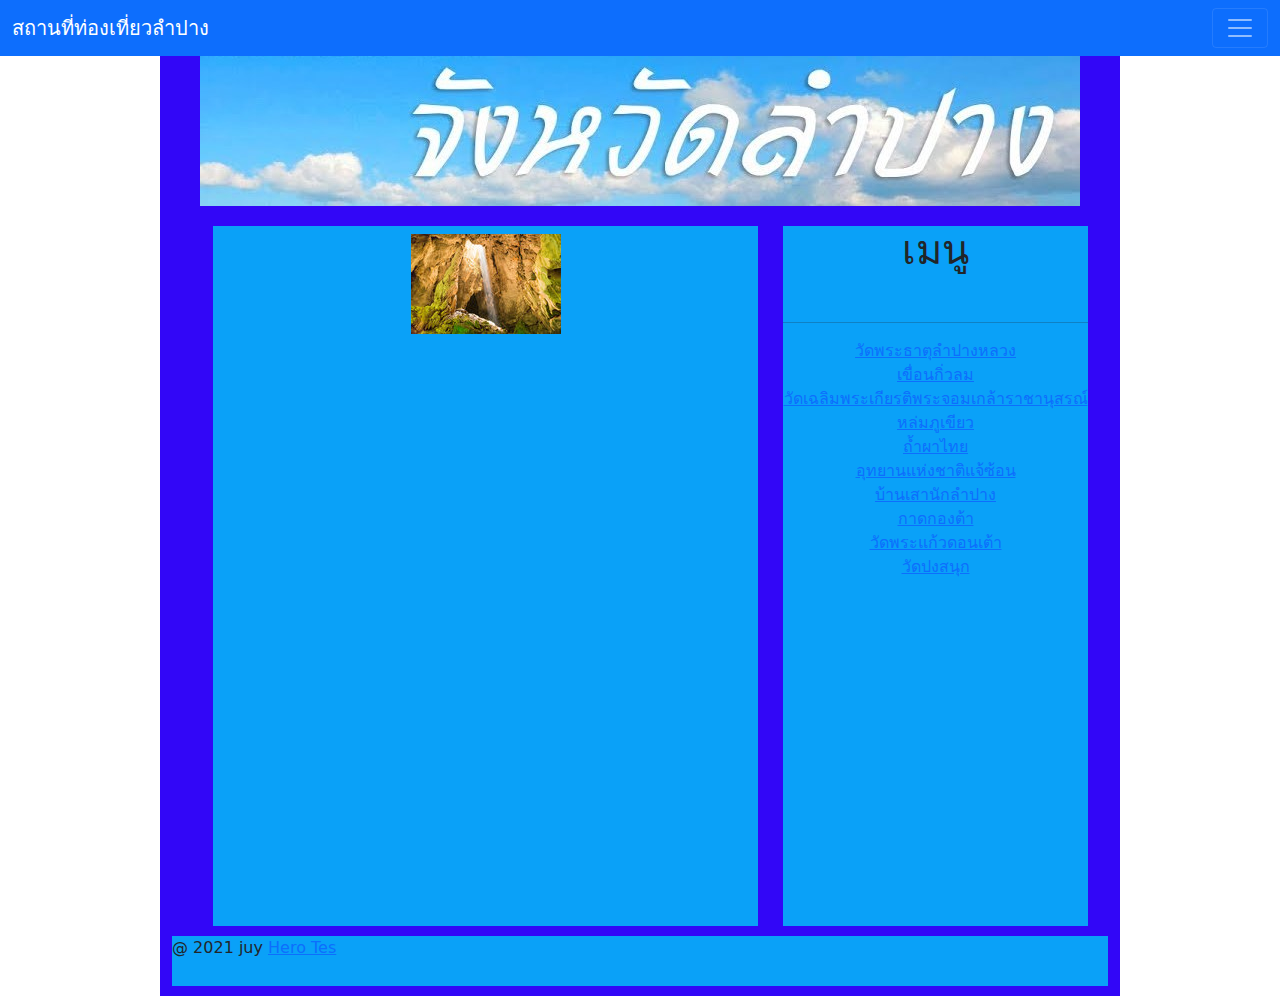
<file: index.html>
<!DOCTYPE html>
<html lang="en">
  <head>
    <meta charset="UTF-8" />
    <meta name="viewport" content="width=device-width, initial-scale=1.0" />
    <title>สถานที่ท่องเที่ยวลำปาง</title>
    <link rel="stylesheet" href="./css/bootstrap.css" />
    <link rel="stylesheet" href="./css/style.css" />
  </head>
  <body>
    <nav class="navbar navbar-dark bg-primary">
      <div class="container-fluid">
        <a class="navbar-brand" href="#">สถานที่ท่องเที่ยวลำปาง</a>
        <button
          class="navbar-toggler"
          type="button"
          data-bs-toggle="collapse"
          data-bs-target="#navbarSupportedContent"
          aria-controls="navbarSupportedContent"
          aria-expanded="false"
          aria-label="Toggle navigation"
        >
          <span class="navbar-toggler-icon"></span>
        </button>
        <div class="collapse navbar-collapse" id="navbarSupportedContent">
          <ul class="navbar-nav me-auto mb-2 mb-lg-0">
            <li class="nav-item dropdown">
              <a
                class="nav-link dropdown-toggle"
                href="#"
                id="navbarDropdown"
                role="button"
                data-bs-toggle="dropdown"
                aria-expanded="false"
              >
                สถานที่น่าท่องเที่ยว
              </a>
              <ul class="dropdown-menu" aria-labelledby="navbarDropdown">
                <li>
                  <a class="dropdown-item" href="c01.html"
                    >วัดพระธาตุลำปางหลวง</a
                  >
                </li>
                <li>
                  <a class="dropdown-item" href="c02.html">เขื่อนกิ่วลม</a>
                </li>
                <li>
                  <a class="dropdown-item" href="c03.html"
                    >วัดเฉลิมพระเกียรติพระจอมเกล้าราชานุสรณ์</a
                  >
                </li>
                <li>
                  <a class="dropdown-item" href="c04.html">หล่มภูเขียว</a>
                </li>
                <li>
                  <a class="dropdown-item" href="c05.html">เขื่อนกิ่วลม</a>
                </li>
                <li></li>
              </ul>
            </li>
          </ul>
        </div>
      </div>
    </nav>
    <div class="container">
      <header>
        <img src="./images/สถานที่เที่ยงลำปาง (1).jpg" alt="" />
      </header>
      <section>
        <h1></h1>
        <img src="./images/2.jpg" alt="" />

        <p></p>
      </section>
      <aside>
        <h1>เมนู</h1>
        <a href="index.html" target="_blank" rel="noopener noreferrer"></a>
        <br />
        <a href="copy.html" target="_blank" rel="noopener noreferrer"></a>
        <hr />
        <a href="c01.html" target="_blank" rel="noopener noreferrer"
          >วัดพระธาตุลำปางหลวง</a
        >
        <br />
        <a href="c02.html" target="_blank" rel="noopener noreferrer"
          >เขื่อนกิ่วลม</a
        >
        <br />
        <a href="c03.html" target="_blank" rel="noopener noreferrer"
          >วัดเฉลิมพระเกียรติพระจอมเกล้าราชานุสรณ์</a
        >
        <br />
        <a href="c04.html" target="_blank" rel="noopener noreferrer"
          >หล่มภูเขียว</a
        >
        <br />
        <a href="c05.html" target="_blank" rel="noopener noreferrer"
          >ถ้ำผาไทย</a
        >
        <br />
        <a href="c06.html" target="_blank" rel="noopener noreferrer"
          >อุทยานแห่งชาติแจ้ซ้อน</a
        >
        <br />
        <a href="c07.html" target="_blank" rel="noopener noreferrer"
          >บ้านเสานักลำปาง</a
        >
        <br />
        <a href="c08.html" target="_blank" rel="noopener noreferrer"
          >กาดกองต้า</a
        >
        <br />
        <a href="c09.html" target="_blank" rel="noopener noreferrer"
          >วัดพระแก้วดอนเต้า</a
        >
        <br />
        <a href="c10.html" target="_blank" rel="noopener noreferrer"
          >วัดปงสนุก</a
        >
        <br />
      </aside>
      </aside>
      <div class="clearfix"></div>
      <footer>
        <p>
          @ 2021 juy
          <a
            href="https://nathees.com"
            target="_blank"
            rel="noopener noreferrer"
            >Hero Tes</a
          >
        </p>
      </footer>
    </div>
    <script src="./js/bootstrap.js"></script>
  </body>
</html>
</file>
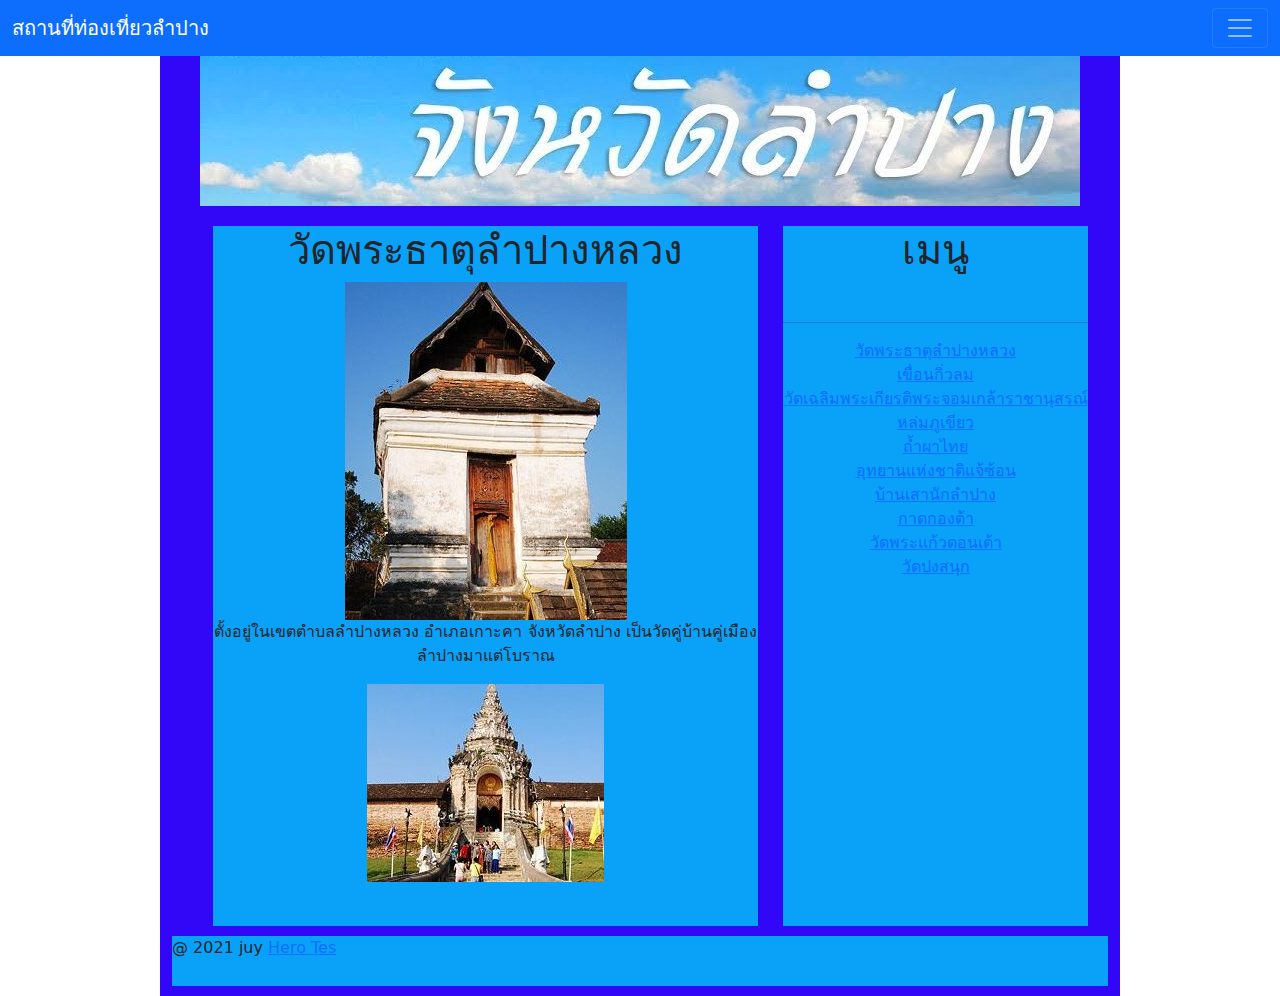
<file: c01.html>
<!DOCTYPE html>
<html lang="en">
  <head>
    <meta charset="UTF-8" />
    <meta name="viewport" content="width=device-width, initial-scale=1.0" />
    <title>สถานที่ท่องเที่ยวลำปาง</title>
    <link rel="stylesheet" href="./css/bootstrap.css" />
    <link rel="stylesheet" href="./css/style.css" />
  </head>
  <body>
    <nav class="navbar navbar-dark bg-primary">
      <div class="container-fluid">
        <a class="navbar-brand" href="#">สถานที่ท่องเที่ยวลำปาง</a>
        <button
          class="navbar-toggler"
          type="button"
          data-bs-toggle="collapse"
          data-bs-target="#navbarSupportedContent"
          aria-controls="navbarSupportedContent"
          aria-expanded="false"
          aria-label="Toggle navigation"
        >
          <span class="navbar-toggler-icon"></span>
        </button>
        <div class="collapse navbar-collapse" id="navbarSupportedContent">
          <ul class="navbar-nav me-auto mb-2 mb-lg-0">
            <li class="nav-item dropdown">
              <a
                class="nav-link dropdown-toggle"
                href="#"
                id="navbarDropdown"
                role="button"
                data-bs-toggle="dropdown"
                aria-expanded="false"
              >
                สถานที่น่าท่องเที่ยว
              </a>
              <ul class="dropdown-menu" aria-labelledby="navbarDropdown">
                <li>
                  <a class="dropdown-item" href="c01.html"
                    >วัดพระธาตุลำปางหลวง</a
                  >
                </li>
                <li>
                  <a class="dropdown-item" href="c02.html">เขื่อนกิ่วลม</a>
                </li>
                <li>
                  <a class="dropdown-item" href="c03.html"
                    >วัดเฉลิมพระเกียรติพระจอมเกล้าราชานุสรณ์</a
                  >
                </li>
                <li>
                  <a class="dropdown-item" href="c04.html">หล่มภูเขียว</a>
                </li>
                <li>
                  <a class="dropdown-item" href="c05.html">เขื่อนกิ่วลม</a>
                </li>
                <li></li>
              </ul>
            </li>
          </ul>
        </div>
      </div>
    </nav>
    <div class="container">
      <header>
        <img src="./images/สถานที่เที่ยงลำปาง (1).jpg" alt="" />
      </header>
      <section>
        <h1>วัดพระธาตุลำปางหลวง</h1>
        <img src="./images/02.jpg" alt="" />
        <p>
          ตั้งอยู่ในเขตตำบลลำปางหลวง อำเภอเกาะคา จังหวัดลำปาง
          เป็นวัดคู่บ้านคู่เมืองลำปางมาแต่โบราณ
        </p>
        <img src="./images/01 (1).jpg" alt="" />
      </section>
      <aside>
        <h1>เมนู</h1>
        <a href="index.html" target="_blank" rel="noopener noreferrer"></a>
        <br />
        <a href="copy.html" target="_blank" rel="noopener noreferrer"></a>
        <hr />
        <a href="c01.html" target="_blank" rel="noopener noreferrer"
          >วัดพระธาตุลำปางหลวง</a
        >
        <br />
        <a href="c02.html" target="_blank" rel="noopener noreferrer"
          >เขื่อนกิ่วลม</a
        >
        <br />
        <a href="c03.html" target="_blank" rel="noopener noreferrer"
          >วัดเฉลิมพระเกียรติพระจอมเกล้าราชานุสรณ์</a
        >
        <br />
        <a href="c04.html" target="_blank" rel="noopener noreferrer"
          >หล่มภูเขียว</a
        >
        <br />
        <a href="c05.html" target="_blank" rel="noopener noreferrer"
          >ถ้ำผาไทย</a
        >
        <br />
        <a href="c06.html" target="_blank" rel="noopener noreferrer"
          >อุทยานแห่งชาติแจ้ซ้อน</a
        >
        <br />
        <a href="c07.html" target="_blank" rel="noopener noreferrer"
          >บ้านเสานักลำปาง</a
        >
        <br />
        <a href="c08.html" target="_blank" rel="noopener noreferrer"
          >กาดกองต้า</a
        >
        <br />
        <a href="c09.html" target="_blank" rel="noopener noreferrer"
          >วัดพระแก้วดอนเต้า</a
        >
        <br />
        <a href="c10.html" target="_blank" rel="noopener noreferrer"
          >วัดปงสนุก</a
        >
        <br />
      </aside>
      <div class="clearfix"></div>
      <footer>
        <p>
          @ 2021 juy
          <a
            href="https://nathees.com"
            target="_blank"
            rel="noopener noreferrer"
            >Hero Tes</a
          >
        </p>
      </footer>
    </div>
    <script src="./js/bootstrap.js"></script>
  </body>
</html>
</file>
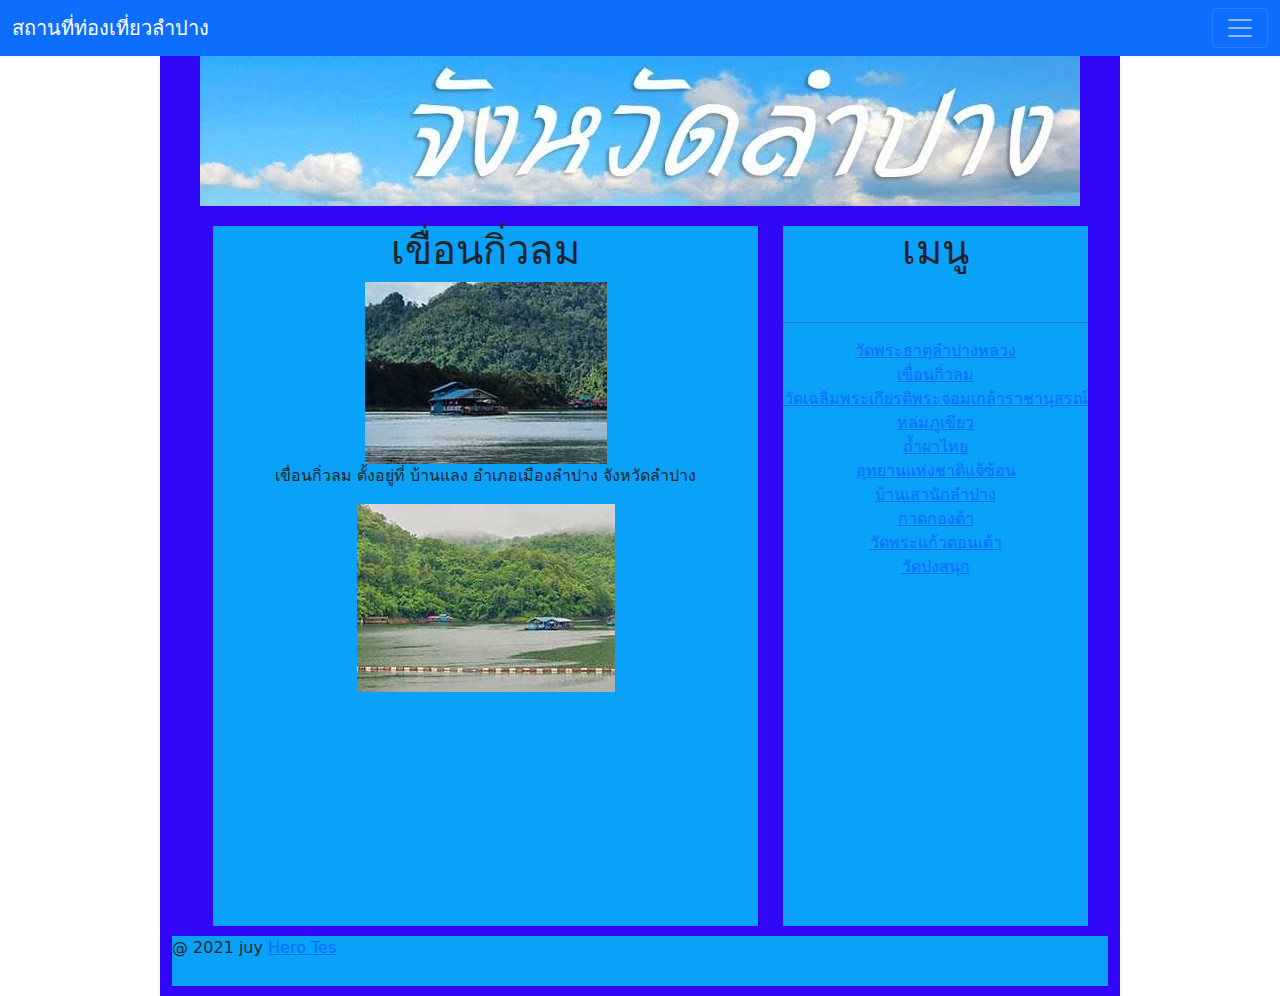
<file: c02.html>
<!DOCTYPE html>
<html lang="en">
  <head>
    <meta charset="UTF-8" />
    <meta name="viewport" content="width=device-width, initial-scale=1.0" />
    <title>สถานที่ท่องเที่ยวลำปาง</title>
    <link rel="stylesheet" href="./css/bootstrap.css" />
    <link rel="stylesheet" href="./css/style.css" />
  </head>
  <body>
    <nav class="navbar navbar-dark bg-primary">
      <div class="container-fluid">
        <a class="navbar-brand" href="#">สถานที่ท่องเที่ยวลำปาง</a>
        <button
          class="navbar-toggler"
          type="button"
          data-bs-toggle="collapse"
          data-bs-target="#navbarSupportedContent"
          aria-controls="navbarSupportedContent"
          aria-expanded="false"
          aria-label="Toggle navigation"
        >
          <span class="navbar-toggler-icon"></span>
        </button>
        <div class="collapse navbar-collapse" id="navbarSupportedContent">
          <ul class="navbar-nav me-auto mb-2 mb-lg-0">
            <li class="nav-item dropdown">
              <a
                class="nav-link dropdown-toggle"
                href="#"
                id="navbarDropdown"
                role="button"
                data-bs-toggle="dropdown"
                aria-expanded="false"
              >
                สถานที่น่าท่องเที่ยว
              </a>
              <ul class="dropdown-menu" aria-labelledby="navbarDropdown">
                <li>
                  <a class="dropdown-item" href="c01.html"
                    >วัดพระธาตุลำปางหลวง</a
                  >
                </li>
                <li>
                  <a class="dropdown-item" href="c02.html">เขื่อนกิ่วลม</a>
                </li>
                <li>
                  <a class="dropdown-item" href="c03.html"
                    >วัดเฉลิมพระเกียรติพระจอมเกล้าราชานุสรณ์</a
                  >
                </li>
                <li>
                  <a class="dropdown-item" href="c04.html">หล่มภูเขียว</a>
                </li>
                <li>
                  <a class="dropdown-item" href="c05.html">เขื่อนกิ่วลม</a>
                </li>
                <li></li>
              </ul>
            </li>
          </ul>
        </div>
      </div>
    </nav>
    <div class="container">
      <header>
        <img src="./images/สถานที่เที่ยงลำปาง (1).jpg" alt="" />
      </header>
      <section>
        <h1>เขื่อนกิ่วลม</h1>
        <img src="./images/03.jpg" alt="" />
        <p>เขื่อนกิ่วลม ตั้งอยู่ที่ บ้านแลง อำเภอเมืองลำปาง จังหวัดลำปาง</p>
        <img src="./images/04.jpg" alt="" />
      </section>
      <aside>
        <h1>เมนู</h1>
        <a href="index.html" target="_blank" rel="noopener noreferrer"></a>
        <br />
        <a href="copy.html" target="_blank" rel="noopener noreferrer"></a>
        <hr />
        <a href="c01.html" target="_blank" rel="noopener noreferrer"
          >วัดพระธาตุลำปางหลวง</a
        >
        <br />
        <a href="c02.html" target="_blank" rel="noopener noreferrer"
          >เขื่อนกิ่วลม</a
        >
        <br />
        <a href="c03.html" target="_blank" rel="noopener noreferrer"
          >วัดเฉลิมพระเกียรติพระจอมเกล้าราชานุสรณ์</a
        >
        <br />
        <a href="c04.html" target="_blank" rel="noopener noreferrer"
          >หล่มภูเขียว</a
        >
        <br />
        <a href="c05.html" target="_blank" rel="noopener noreferrer"
          >ถ้ำผาไทย</a
        >
        <br />
        <a href="c06.html" target="_blank" rel="noopener noreferrer"
          >อุทยานแห่งชาติแจ้ซ้อน</a
        >
        <br />
        <a href="c07.html" target="_blank" rel="noopener noreferrer"
          >บ้านเสานักลำปาง</a
        >
        <br />
        <a href="c08.html" target="_blank" rel="noopener noreferrer"
          >กาดกองต้า</a
        >
        <br />
        <a href="c09.html" target="_blank" rel="noopener noreferrer"
          >วัดพระแก้วดอนเต้า</a
        >
        <br />
        <a href="c10.html" target="_blank" rel="noopener noreferrer"
          >วัดปงสนุก</a
        >
        <br />
      </aside>
      <div class="clearfix"></div>
      <footer>
        <p>
          @ 2021 juy
          <a
            href="https://nathees.com"
            target="_blank"
            rel="noopener noreferrer"
            >Hero Tes</a
          >
        </p>
      </footer>
    </div>
    <script src="./js/bootstrap.js"></script>
  </body>
</html>
</file>
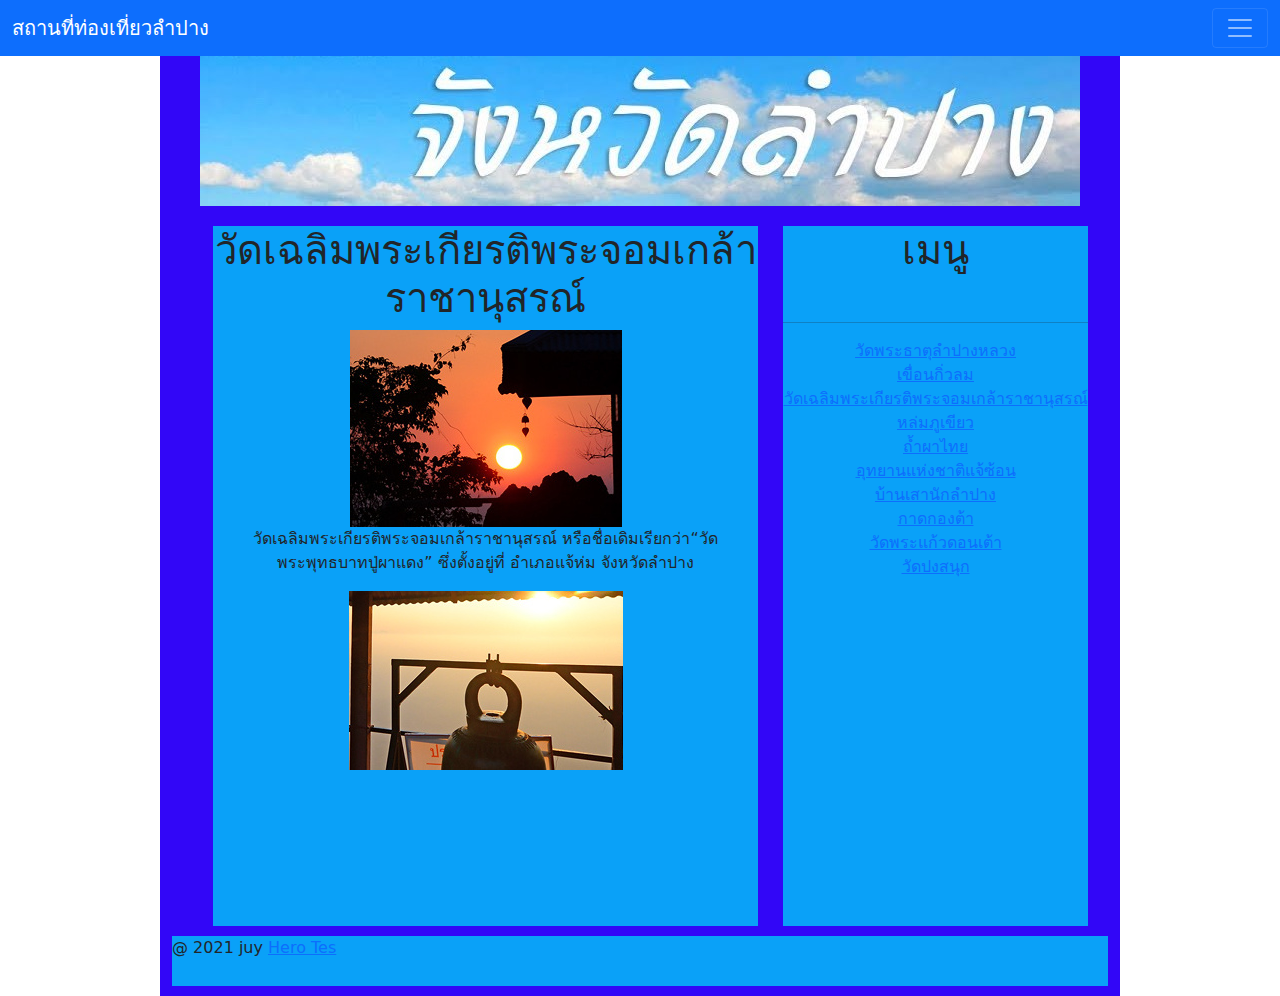
<file: c03.html>
<!DOCTYPE html>
<html lang="en">
  <head>
    <meta charset="UTF-8" />
    <meta name="viewport" content="width=device-width, initial-scale=1.0" />
    <title>สถานที่ท่องเที่ยวลำปาง</title>
    <link rel="stylesheet" href="./css/bootstrap.css" />
    <link rel="stylesheet" href="./css/style.css" />
  </head>
  <body>
    <nav class="navbar navbar-dark bg-primary">
      <div class="container-fluid">
        <a class="navbar-brand" href="#">สถานที่ท่องเที่ยวลำปาง</a>
        <button
          class="navbar-toggler"
          type="button"
          data-bs-toggle="collapse"
          data-bs-target="#navbarSupportedContent"
          aria-controls="navbarSupportedContent"
          aria-expanded="false"
          aria-label="Toggle navigation"
        >
          <span class="navbar-toggler-icon"></span>
        </button>
        <div class="collapse navbar-collapse" id="navbarSupportedContent">
          <ul class="navbar-nav me-auto mb-2 mb-lg-0">
            <li class="nav-item dropdown">
              <a
                class="nav-link dropdown-toggle"
                href="#"
                id="navbarDropdown"
                role="button"
                data-bs-toggle="dropdown"
                aria-expanded="false"
              >
                สถานที่น่าท่องเที่ยว
              </a>
              <ul class="dropdown-menu" aria-labelledby="navbarDropdown">
                <li>
                  <a class="dropdown-item" href="c01.html"
                    >วัดพระธาตุลำปางหลวง</a
                  >
                </li>
                <li>
                  <a class="dropdown-item" href="c02.html">เขื่อนกิ่วลม</a>
                </li>
                <li>
                  <a class="dropdown-item" href="c03.html"
                    >วัดเฉลิมพระเกียรติพระจอมเกล้าราชานุสรณ์</a
                  >
                </li>
                <li>
                  <a class="dropdown-item" href="c04.html">หล่มภูเขียว</a>
                </li>
                <li>
                  <a class="dropdown-item" href="c05.html">เขื่อนกิ่วลม</a>
                </li>
                <li></li>
              </ul>
            </li>
          </ul>
        </div>
      </div>
    </nav>
    <div class="container">
      <header>
        <img src="./images/สถานที่เที่ยงลำปาง (1).jpg" alt="" />
      </header>
      <section>
        <h1>วัดเฉลิมพระเกียรติพระจอมเกล้าราชานุสรณ์</h1>
        <img src="./images/watchalermprakiat29.jpg" alt="" />
        <p>
          วัดเฉลิมพระเกียรติพระจอมเกล้าราชานุสรณ์
          หรือชื่อเดิมเรียกว่า“วัดพระพุทธบาทปู่ผาแดง” ซึ่งตั้งอยู่ที่
          อำเภอแจ้ห่ม จังหวัดลำปาง
        </p>
        <img src="./images/watchalermprakiat37.jpg" alt="" />
      </section>
      <aside>
        <h1>เมนู</h1>
        <a href="index.html" target="_blank" rel="noopener noreferrer"></a>
        <br />
        <a href="copy.html" target="_blank" rel="noopener noreferrer"></a>
        <hr />
        <a href="c01.html" target="_blank" rel="noopener noreferrer"
          >วัดพระธาตุลำปางหลวง</a
        >
        <br />
        <a href="c02.html" target="_blank" rel="noopener noreferrer"
          >เขื่อนกิ่วลม</a
        >
        <br />
        <a href="c03.html" target="_blank" rel="noopener noreferrer"
          >วัดเฉลิมพระเกียรติพระจอมเกล้าราชานุสรณ์</a
        >
        <br />
        <a href="c04.html" target="_blank" rel="noopener noreferrer"
          >หล่มภูเขียว</a
        >
        <br />
        <a href="c05.html" target="_blank" rel="noopener noreferrer"
          >ถ้ำผาไทย</a
        >
        <br />
        <a href="c06.html" target="_blank" rel="noopener noreferrer"
          >อุทยานแห่งชาติแจ้ซ้อน</a
        >
        <br />
        <a href="c07.html" target="_blank" rel="noopener noreferrer"
          >บ้านเสานักลำปาง</a
        >
        <br />
        <a href="c08.html" target="_blank" rel="noopener noreferrer"
          >กาดกองต้า</a
        >
        <br />
        <a href="c09.html" target="_blank" rel="noopener noreferrer"
          >วัดพระแก้วดอนเต้า</a
        >
        <br />
        <a href="c10.html" target="_blank" rel="noopener noreferrer"
          >วัดปงสนุก</a
        >
        <br />
      </aside>
      <div class="clearfix"></div>
      <footer>
        <p>
          @ 2021 juy
          <a
            href="https://nathees.com"
            target="_blank"
            rel="noopener noreferrer"
            >Hero Tes</a
          >
        </p>
      </footer>
    </div>
    <script src="./js/bootstrap.js"></script>
  </body>
</html>
</file>
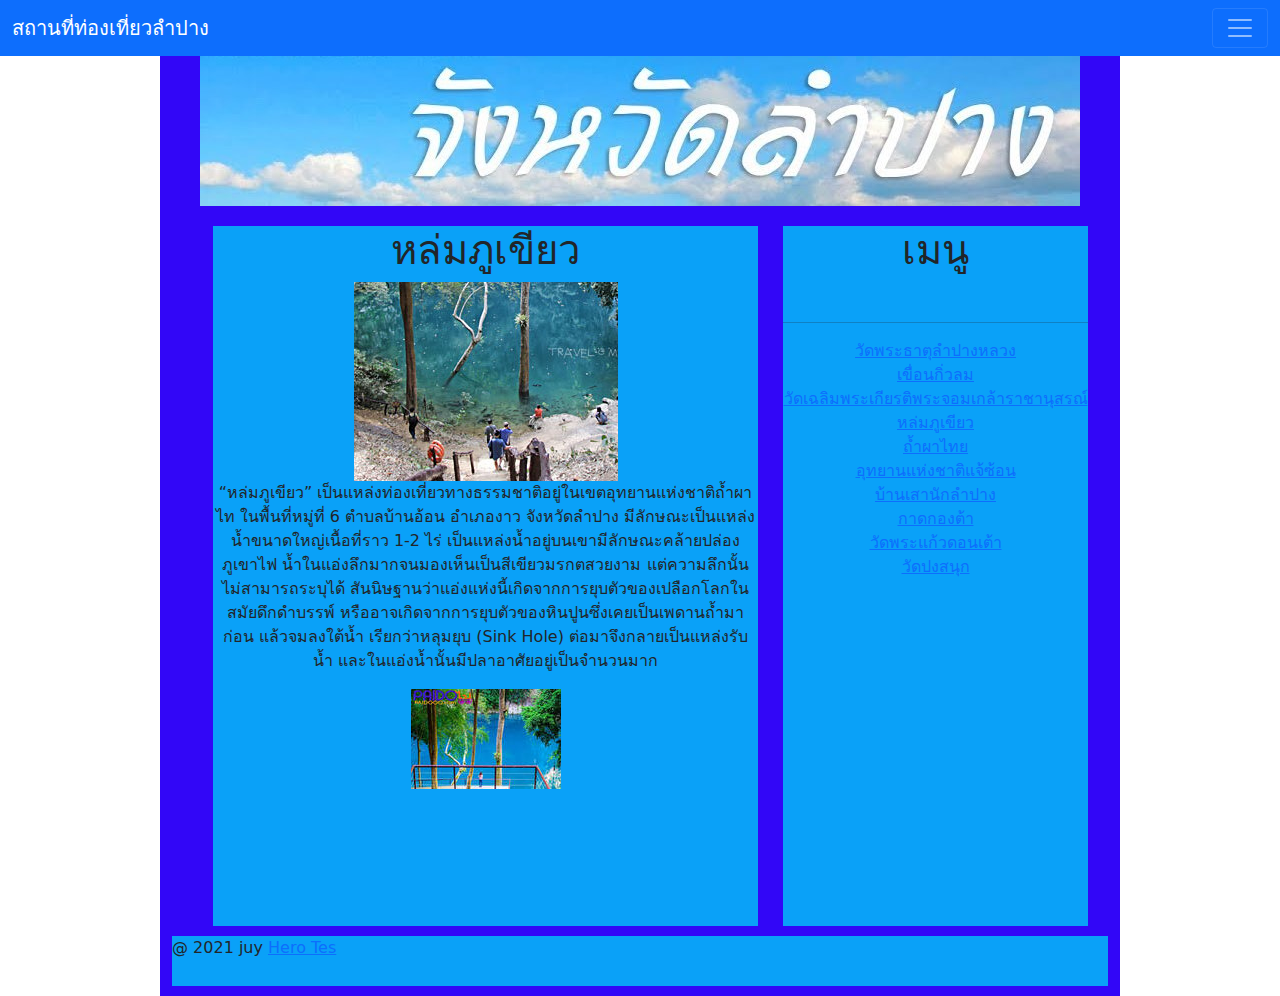
<file: c04.html>
<!DOCTYPE html>
<html lang="en">
  <head>
    <meta charset="UTF-8" />
    <meta name="viewport" content="width=device-width, initial-scale=1.0" />
    <title>สถานที่ท่องเที่ยวลำปาง</title>
    <link rel="stylesheet" href="./css/bootstrap.css" />
    <link rel="stylesheet" href="./css/style.css" />
  </head>
  <body>
    <nav class="navbar navbar-dark bg-primary">
      <div class="container-fluid">
        <a class="navbar-brand" href="#">สถานที่ท่องเที่ยวลำปาง</a>
        <button
          class="navbar-toggler"
          type="button"
          data-bs-toggle="collapse"
          data-bs-target="#navbarSupportedContent"
          aria-controls="navbarSupportedContent"
          aria-expanded="false"
          aria-label="Toggle navigation"
        >
          <span class="navbar-toggler-icon"></span>
        </button>
        <div class="collapse navbar-collapse" id="navbarSupportedContent">
          <ul class="navbar-nav me-auto mb-2 mb-lg-0">
            <li class="nav-item dropdown">
              <a
                class="nav-link dropdown-toggle"
                href="#"
                id="navbarDropdown"
                role="button"
                data-bs-toggle="dropdown"
                aria-expanded="false"
              >
                สถานที่น่าท่องเที่ยว
              </a>
              <ul class="dropdown-menu" aria-labelledby="navbarDropdown">
                <li>
                  <a class="dropdown-item" href="c01.html"
                    >วัดพระธาตุลำปางหลวง</a
                  >
                </li>
                <li>
                  <a class="dropdown-item" href="c02.html">เขื่อนกิ่วลม</a>
                </li>
                <li>
                  <a class="dropdown-item" href="c03.html"
                    >วัดเฉลิมพระเกียรติพระจอมเกล้าราชานุสรณ์</a
                  >
                </li>
                <li>
                  <a class="dropdown-item" href="c04.html">หล่มภูเขียว</a>
                </li>
                <li>
                  <a class="dropdown-item" href="c05.html">เขื่อนกิ่วลม</a>
                </li>
                <li></li>
              </ul>
            </li>
          </ul>
        </div>
      </div>
    </nav>
    <div class="container">
      <header>
        <img src="./images/สถานที่เที่ยงลำปาง (1).jpg" alt="" />
      </header>
      <section>
        <h1>หล่มภูเขียว</h1>
        <img src="./images/0-5.jpg" alt="" />
        <p>
          “หล่มภูเขียว”
          เป็นแหล่งท่องเที่ยวทางธรรมชาติอยู่ในเขตอุทยานแห่งชาติถ้ำผาไท
          ในพื้นที่หมู่ที่ 6 ตำบลบ้านอ้อน อำเภองาว จังหวัดลำปาง
          มีลักษณะเป็นแหล่งน้ำขนาดใหญ่เนื้อที่ราว 1-2 ไร่
          เป็นแหล่งน้ำอยู่บนเขามีลักษณะคล้ายปล่องภูเขาไฟ
          น้ำในแอ่งลึกมากจนมองเห็นเป็นสีเขียวมรกตสวยงาม
          แต่ความลึกนั้นไม่สามารถระบุได้
          สันนิษฐานว่าแอ่งแห่งนี้เกิดจากการยุบตัวของเปลือกโลกในสมัยดึกดำบรรพ์
          หรืออาจเกิดจากการยุบตัวของหินปูนซึ่งเคยเป็นเพดานถ้ำมาก่อน
          แล้วจมลงใต้น้ำ เรียกว่าหลุมยุบ (Sink Hole) ต่อมาจึงกลายเป็นแหล่งรับน้ำ
          และในแอ่งน้ำนั้นมีปลาอาศัยอยู่เป็นจำนวนมาก
        </p>
        <img src="./images/images (1).jpg" alt="" />
      </section>
      <aside>
        <h1>เมนู</h1>
        <a href="index.html" target="_blank" rel="noopener noreferrer"></a>
        <br />
        <a href="copy.html" target="_blank" rel="noopener noreferrer"></a>
        <hr />
        <a href="c01.html" target="_blank" rel="noopener noreferrer"
          >วัดพระธาตุลำปางหลวง</a
        >
        <br />
        <a href="c02.html" target="_blank" rel="noopener noreferrer"
          >เขื่อนกิ่วลม</a
        >
        <br />
        <a href="c03.html" target="_blank" rel="noopener noreferrer"
          >วัดเฉลิมพระเกียรติพระจอมเกล้าราชานุสรณ์</a
        >
        <br />
        <a href="c04.html" target="_blank" rel="noopener noreferrer"
          >หล่มภูเขียว</a
        >
        <br />
        <a href="c05.html" target="_blank" rel="noopener noreferrer"
          >ถ้ำผาไทย</a
        >
        <br />
        <a href="c06.html" target="_blank" rel="noopener noreferrer"
          >อุทยานแห่งชาติแจ้ซ้อน</a
        >
        <br />
        <a href="c07.html" target="_blank" rel="noopener noreferrer"
          >บ้านเสานักลำปาง</a
        >
        <br />
        <a href="c08.html" target="_blank" rel="noopener noreferrer"
          >กาดกองต้า</a
        >
        <br />
        <a href="c09.html" target="_blank" rel="noopener noreferrer"
          >วัดพระแก้วดอนเต้า</a
        >
        <br />
        <a href="c10.html" target="_blank" rel="noopener noreferrer"
          >วัดปงสนุก</a
        >
        <br />
      </aside>
      <div class="clearfix"></div>
      <footer>
        <p>
          @ 2021 juy
          <a
            href="https://nathees.com"
            target="_blank"
            rel="noopener noreferrer"
            >Hero Tes</a
          >
        </p>
      </footer>
    </div>
    <script src="./js/bootstrap.js"></script>
  </body>
</html>
</file>
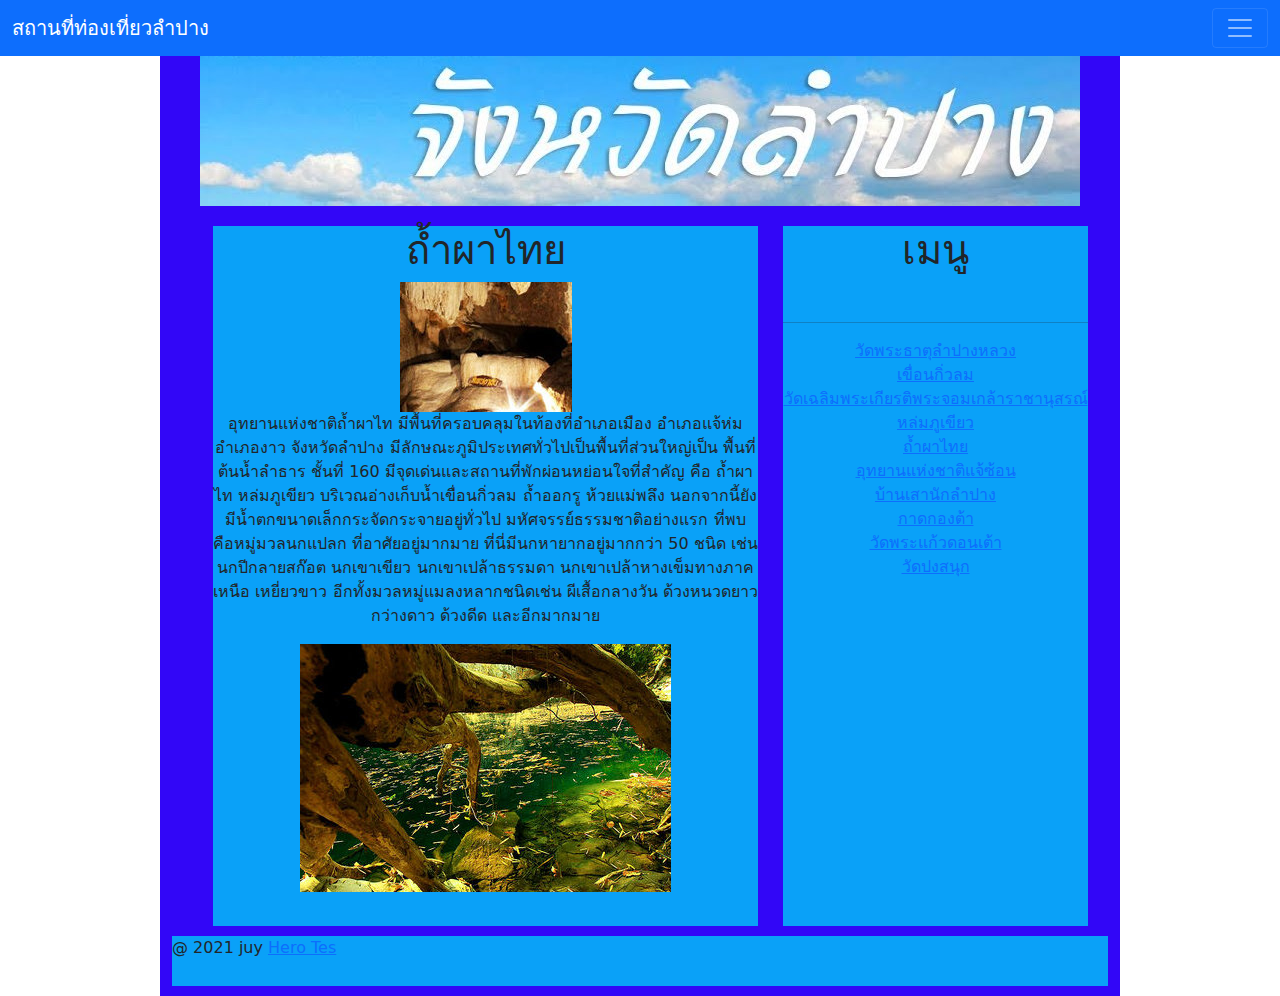
<file: c05.html>
<!DOCTYPE html>
<html lang="en">
  <head>
    <meta charset="UTF-8" />
    <meta name="viewport" content="width=device-width, initial-scale=1.0" />
    <title>สถานที่ท่องเที่ยวลำปาง</title>
    <link rel="stylesheet" href="./css/bootstrap.css" />
    <link rel="stylesheet" href="./css/style.css" />
  </head>
  <body>
    <nav class="navbar navbar-dark bg-primary">
      <div class="container-fluid">
        <a class="navbar-brand" href="#">สถานที่ท่องเที่ยวลำปาง</a>
        <button
          class="navbar-toggler"
          type="button"
          data-bs-toggle="collapse"
          data-bs-target="#navbarSupportedContent"
          aria-controls="navbarSupportedContent"
          aria-expanded="false"
          aria-label="Toggle navigation"
        >
          <span class="navbar-toggler-icon"></span>
        </button>
        <div class="collapse navbar-collapse" id="navbarSupportedContent">
          <ul class="navbar-nav me-auto mb-2 mb-lg-0">
            <li class="nav-item dropdown">
              <a
                class="nav-link dropdown-toggle"
                href="#"
                id="navbarDropdown"
                role="button"
                data-bs-toggle="dropdown"
                aria-expanded="false"
              >
                สถานที่น่าท่องเที่ยว
              </a>
              <ul class="dropdown-menu" aria-labelledby="navbarDropdown">
                <li>
                  <a class="dropdown-item" href="c01.html"
                    >วัดพระธาตุลำปางหลวง</a
                  >
                </li>
                <li>
                  <a class="dropdown-item" href="c02.html">เขื่อนกิ่วลม</a>
                </li>
                <li>
                  <a class="dropdown-item" href="c03.html"
                    >วัดเฉลิมพระเกียรติพระจอมเกล้าราชานุสรณ์</a
                  >
                </li>
                <li>
                  <a class="dropdown-item" href="c04.html">หล่มภูเขียว</a>
                </li>
                <li>
                  <a class="dropdown-item" href="c05.html">เขื่อนกิ่วลม</a>
                </li>
                <li></li>
              </ul>
            </li>
          </ul>
        </div>
      </div>
    </nav>
    <div class="container">
      <header>
        <img src="./images/สถานที่เที่ยงลำปาง (1).jpg" alt="" />
      </header>
      <section>
        <h1>ถ้ำผาไทย</h1>
        <img src="./images/06 (1).jpg" alt="" />
        <p>
          อุทยานแห่งชาติถ้ำผาไท มีพื้นที่ครอบคลุมในท้องที่อำเภอเมือง อำเภอแจ้ห่ม
          อำเภองาว จังหวัดลำปาง มีลักษณะภูมิประเทศทั่วไปเป็นพื้นที่ส่วนใหญ่เป็น
          พื้นที่ต้นน้ำลำธาร ชั้นที่ 160
          มีจุดเด่นและสถานที่พักผ่อนหย่อนใจที่สำคัญ คือ ถ้ำผาไท หล่มภูเขียว
          บริเวณอ่างเก็บน้ำเขื่อนกิ่วลม ถ้ำออกรู ห้วยแม่พลึง
          นอกจากนี้ยังมีน้ำตกขนาดเล็กกระจัดกระจายอยู่ทั่วไป
          มหัศจรรย์ธรรมชาติอย่างแรก ที่พบ คือหมู่มวลนกแปลก ที่อาศัยอยู่มากมาย
          ที่นี่มีนกหายากอยู่มากกว่า 50 ชนิด เช่น นกปีกลายสก๊อต นกเขาเขียว
          นกเขาเปล้าธรรมดา นกเขาเปล้าหางเข็มทางภาคเหนือ เหยี่ยวขาว
          อีกทั้งมวลหมู่แมลงหลากชนิดเช่น ผีเสื้อกลางวัน ด้วงหนวดยาว กว่างดาว
          ด้วงดีด และอีกมากมาย
        </p>
        <img src="./images/06 (2).jpg" alt="" />
      </section>
      <aside>
        <h1>เมนู</h1>
        <a href="index.html" target="_blank" rel="noopener noreferrer"></a>
        <br />
        <a href="copy.html" target="_blank" rel="noopener noreferrer"></a>
        <hr />
        <a href="c01.html" target="_blank" rel="noopener noreferrer"
          >วัดพระธาตุลำปางหลวง</a
        >
        <br />
        <a href="c02.html" target="_blank" rel="noopener noreferrer"
          >เขื่อนกิ่วลม</a
        >
        <br />
        <a href="c03.html" target="_blank" rel="noopener noreferrer"
          >วัดเฉลิมพระเกียรติพระจอมเกล้าราชานุสรณ์</a
        >
        <br />
        <a href="c04.html" target="_blank" rel="noopener noreferrer"
          >หล่มภูเขียว</a
        >
        <br />
        <a href="c05.html" target="_blank" rel="noopener noreferrer"
          >ถ้ำผาไทย</a
        >
        <br />
        <a href="c06.html" target="_blank" rel="noopener noreferrer"
          >อุทยานแห่งชาติแจ้ซ้อน</a
        >
        <br />
        <a href="c07.html" target="_blank" rel="noopener noreferrer"
          >บ้านเสานักลำปาง</a
        >
        <br />
        <a href="c08.html" target="_blank" rel="noopener noreferrer"
          >กาดกองต้า</a
        >
        <br />
        <a href="c09.html" target="_blank" rel="noopener noreferrer"
          >วัดพระแก้วดอนเต้า</a
        >
        <br />
        <a href="c10.html" target="_blank" rel="noopener noreferrer"
          >วัดปงสนุก</a
        >
        <br />
      </aside>
      <div class="clearfix"></div>
      <footer>
        <p>
          @ 2021 juy
          <a
            href="https://nathees.com"
            target="_blank"
            rel="noopener noreferrer"
            >Hero Tes</a
          >
        </p>
      </footer>
    </div>
    <script src="./js/bootstrap.js"></script>
  </body>
</html>
</file>
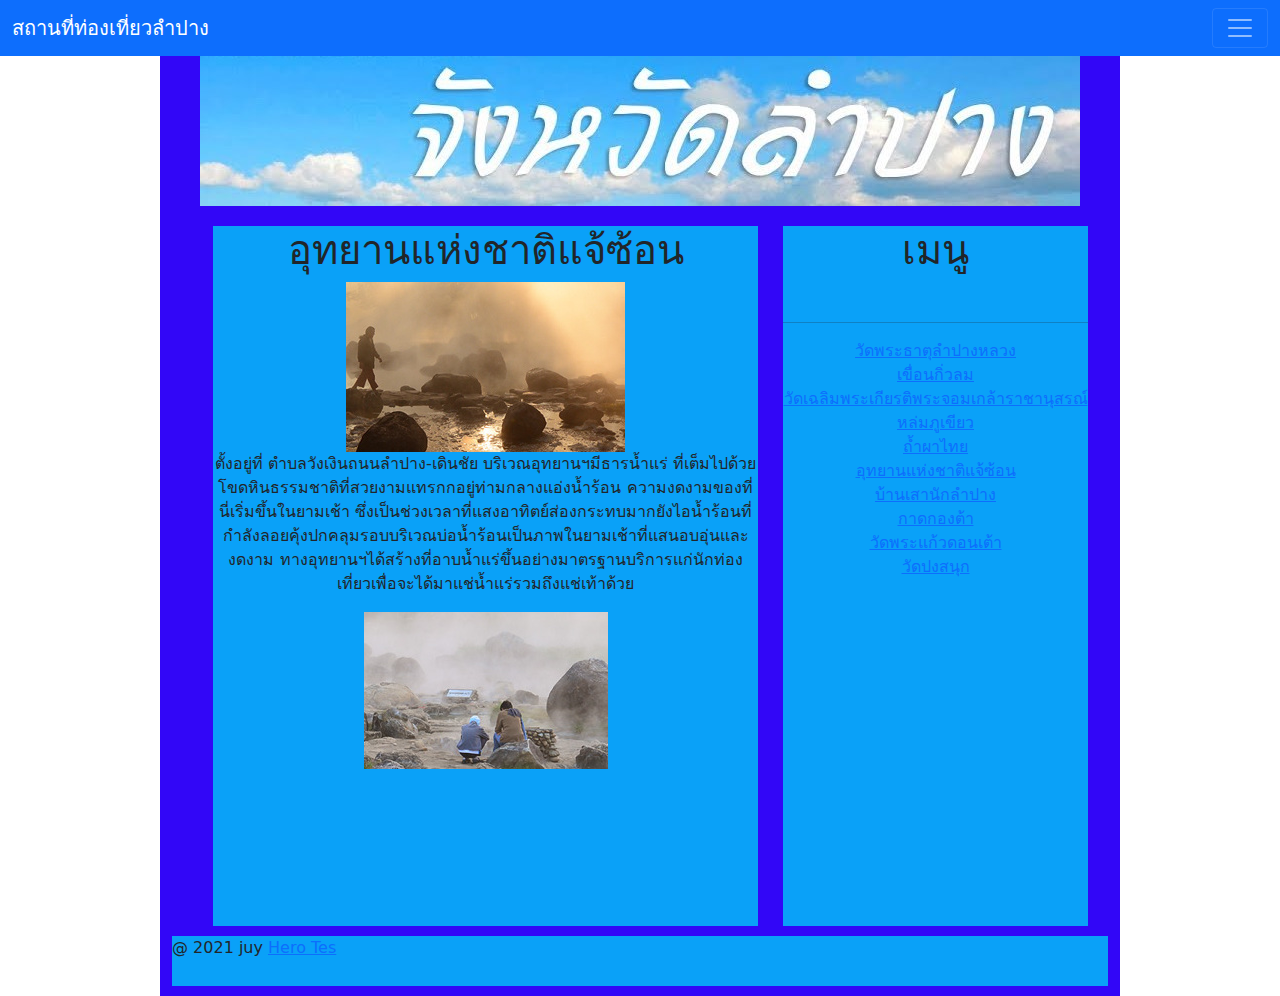
<file: c06.html>
<!DOCTYPE html>
<html lang="en">
  <head>
    <meta charset="UTF-8" />
    <meta name="viewport" content="width=device-width, initial-scale=1.0" />
    <title>สถานที่ท่องเที่ยวลำปาง</title>
    <link rel="stylesheet" href="./css/bootstrap.css" />
    <link rel="stylesheet" href="./css/style.css" />
  </head>
  <body>
    <nav class="navbar navbar-dark bg-primary">
      <div class="container-fluid">
        <a class="navbar-brand" href="#">สถานที่ท่องเที่ยวลำปาง</a>
        <button
          class="navbar-toggler"
          type="button"
          data-bs-toggle="collapse"
          data-bs-target="#navbarSupportedContent"
          aria-controls="navbarSupportedContent"
          aria-expanded="false"
          aria-label="Toggle navigation"
        >
          <span class="navbar-toggler-icon"></span>
        </button>
        <div class="collapse navbar-collapse" id="navbarSupportedContent">
          <ul class="navbar-nav me-auto mb-2 mb-lg-0">
            <li class="nav-item dropdown">
              <a
                class="nav-link dropdown-toggle"
                href="#"
                id="navbarDropdown"
                role="button"
                data-bs-toggle="dropdown"
                aria-expanded="false"
              >
                สถานที่น่าท่องเที่ยว
              </a>
              <ul class="dropdown-menu" aria-labelledby="navbarDropdown">
                <li>
                  <a class="dropdown-item" href="c01.html"
                    >วัดพระธาตุลำปางหลวง</a
                  >
                </li>
                <li>
                  <a class="dropdown-item" href="c02.html">เขื่อนกิ่วลม</a>
                </li>
                <li>
                  <a class="dropdown-item" href="c03.html"
                    >วัดเฉลิมพระเกียรติพระจอมเกล้าราชานุสรณ์</a
                  >
                </li>
                <li>
                  <a class="dropdown-item" href="c04.html">หล่มภูเขียว</a>
                </li>
                <li>
                  <a class="dropdown-item" href="c05.html">เขื่อนกิ่วลม</a>
                </li>
                <li></li>
              </ul>
            </li>
          </ul>
        </div>
      </div>
    </nav>
    <div class="container">
      <header>
        <img src="./images/สถานที่เที่ยงลำปาง (1).jpg" alt="" />
      </header>
      <section>
        <h1>อุทยานแห่งชาติแจ้ซ้อน</h1>
        <img src="./images/jeason2.jpg" alt="" />
        <p>
          ตั้งอยู่ที่ ตำบลวังเงินถนนลำปาง-เดินชัย บริเวณอุทยานฯมีธารน้ำแร่
          ที่เต็มไปด้วยโขดหินธรรมชาติที่สวยงามแทรกกอยู่ท่ามกลางแอ่งน้ำร้อน
          ความงดงามของที่นี่เริ่มขึ้นในยามเช้า
          ซึ่งเป็นช่วงเวลาที่แสงอาทิตย์ส่องกระทบมากยังไอน้ำร้อนที่กำลังลอยคุ้งปกคลุมรอบบริเวณบ่อน้ำร้อนเป็นภาพในยามเช้าที่แสนอบอุ่นและงดงาม
          ทางอุทยานฯได้สร้างที่อาบน้ำแร่ขึ้นอย่างมาตรฐานบริการแก่นักท่องเที่ยวเพื่อจะได้มาแช่น้ำแร่รวมถึงแช่เท้าด้วย
        </p>
        <img src="./images/jeason22.jpg" alt="" />
      </section>
      <aside>
        <h1>เมนู</h1>
        <a href="index.html" target="_blank" rel="noopener noreferrer"></a>
        <br />
        <a href="copy.html" target="_blank" rel="noopener noreferrer"></a>
        <hr />
        <a href="c01.html" target="_blank" rel="noopener noreferrer"
          >วัดพระธาตุลำปางหลวง</a
        >
        <br />
        <a href="c02.html" target="_blank" rel="noopener noreferrer"
          >เขื่อนกิ่วลม</a
        >
        <br />
        <a href="c03.html" target="_blank" rel="noopener noreferrer"
          >วัดเฉลิมพระเกียรติพระจอมเกล้าราชานุสรณ์</a
        >
        <br />
        <a href="c04.html" target="_blank" rel="noopener noreferrer"
          >หล่มภูเขียว</a
        >
        <br />
        <a href="c05.html" target="_blank" rel="noopener noreferrer"
          >ถ้ำผาไทย</a
        >
        <br />
        <a href="c06.html" target="_blank" rel="noopener noreferrer"
          >อุทยานแห่งชาติแจ้ซ้อน</a
        >
        <br />
        <a href="c07.html" target="_blank" rel="noopener noreferrer"
          >บ้านเสานักลำปาง</a
        >
        <br />
        <a href="c08.html" target="_blank" rel="noopener noreferrer"
          >กาดกองต้า</a
        >
        <br />
        <a href="c09.html" target="_blank" rel="noopener noreferrer"
          >วัดพระแก้วดอนเต้า</a
        >
        <br />
        <a href="c10.html" target="_blank" rel="noopener noreferrer"
          >วัดปงสนุก</a
        >
        <br />
      </aside>
      <div class="clearfix"></div>
      <footer>
        <p>
          @ 2021 juy
          <a
            href="https://nathees.com"
            target="_blank"
            rel="noopener noreferrer"
            >Hero Tes</a
          >
        </p>
      </footer>
    </div>
    <script src="./js/bootstrap.js"></script>
  </body>
</html>
</file>
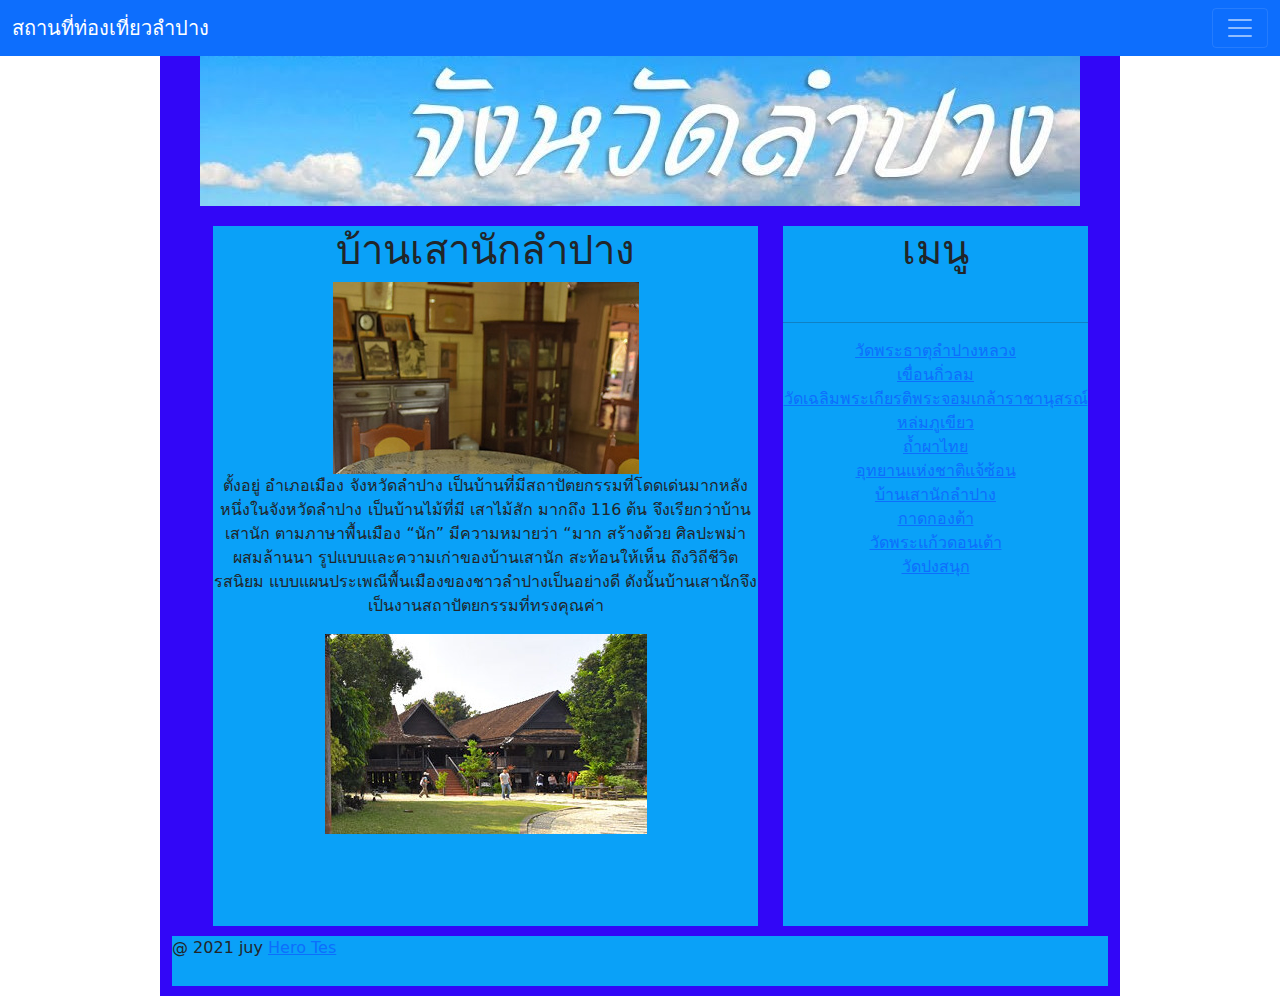
<file: c07.html>
<!DOCTYPE html>
<html lang="en">
  <head>
    <meta charset="UTF-8" />
    <meta name="viewport" content="width=device-width, initial-scale=1.0" />
    <title>สถานที่ท่องเที่ยวลำปาง</title>
    <link rel="stylesheet" href="./css/bootstrap.css" />
    <link rel="stylesheet" href="./css/style.css" />
  </head>
  <body>
    <nav class="navbar navbar-dark bg-primary">
      <div class="container-fluid">
        <a class="navbar-brand" href="#">สถานที่ท่องเที่ยวลำปาง</a>
        <button
          class="navbar-toggler"
          type="button"
          data-bs-toggle="collapse"
          data-bs-target="#navbarSupportedContent"
          aria-controls="navbarSupportedContent"
          aria-expanded="false"
          aria-label="Toggle navigation"
        >
          <span class="navbar-toggler-icon"></span>
        </button>
        <div class="collapse navbar-collapse" id="navbarSupportedContent">
          <ul class="navbar-nav me-auto mb-2 mb-lg-0">
            <li class="nav-item dropdown">
              <a
                class="nav-link dropdown-toggle"
                href="#"
                id="navbarDropdown"
                role="button"
                data-bs-toggle="dropdown"
                aria-expanded="false"
              >
                สถานที่น่าท่องเที่ยว
              </a>
              <ul class="dropdown-menu" aria-labelledby="navbarDropdown">
                <li>
                  <a class="dropdown-item" href="c01.html"
                    >วัดพระธาตุลำปางหลวง</a
                  >
                </li>
                <li>
                  <a class="dropdown-item" href="c02.html">เขื่อนกิ่วลม</a>
                </li>
                <li>
                  <a class="dropdown-item" href="c03.html"
                    >วัดเฉลิมพระเกียรติพระจอมเกล้าราชานุสรณ์</a
                  >
                </li>
                <li>
                  <a class="dropdown-item" href="c04.html">หล่มภูเขียว</a>
                </li>
                <li>
                  <a class="dropdown-item" href="c05.html">เขื่อนกิ่วลม</a>
                </li>
                <li></li>
              </ul>
            </li>
          </ul>
        </div>
      </div>
    </nav>
    <div class="container">
      <header>
        <img src="./images/สถานที่เที่ยงลำปาง (1).jpg" alt="" />
      </header>
      <section>
        <h1>บ้านเสานักลำปาง</h1>
        <img src="./images/baansaonuk10.jpg" alt="" />
        <p>
          ตั้งอยู่ อำเภอเมือง จังหวัดลำปาง
          เป็นบ้านที่มีสถาปัตยกรรมที่โดดเด่นมากหลังหนึ่งในจังหวัดลำปาง
          เป็นบ้านไม้ที่มี เสาไม้สัก มากถึง 116 ต้น จึงเรียกว่าบ้านเสานัก
          ตามภาษาพื้นเมือง “นัก” มีความหมายว่า “มาก สร้างด้วย ศิลปะพม่าผสมล้านนา
          รูปแบบและความเก่าของบ้านเสานัก สะท้อนให้เห็น ถึงวิถีชีวิต รสนิยม
          แบบแผนประเพณีพื้นเมืองของชาวลำปางเป็นอย่างดี
          ดังนั้นบ้านเสานักจึงเป็นงานสถาปัตยกรรมที่ทรงคุณค่า
        </p>
        <img src="./images/baansaonuk19.jpg" alt="" />
      </section>
      <aside>
        <h1>เมนู</h1>
        <a href="index.html" target="_blank" rel="noopener noreferrer"></a>
        <br />
        <a href="copy.html" target="_blank" rel="noopener noreferrer"></a>
        <hr />
        <a href="c01.html" target="_blank" rel="noopener noreferrer"
          >วัดพระธาตุลำปางหลวง</a
        >
        <br />
        <a href="c02.html" target="_blank" rel="noopener noreferrer"
          >เขื่อนกิ่วลม</a
        >
        <br />
        <a href="c03.html" target="_blank" rel="noopener noreferrer"
          >วัดเฉลิมพระเกียรติพระจอมเกล้าราชานุสรณ์</a
        >
        <br />
        <a href="c04.html" target="_blank" rel="noopener noreferrer"
          >หล่มภูเขียว</a
        >
        <br />
        <a href="c05.html" target="_blank" rel="noopener noreferrer"
          >ถ้ำผาไทย</a
        >
        <br />
        <a href="c06.html" target="_blank" rel="noopener noreferrer"
          >อุทยานแห่งชาติแจ้ซ้อน</a
        >
        <br />
        <a href="c07.html" target="_blank" rel="noopener noreferrer"
          >บ้านเสานักลำปาง</a
        >
        <br />
        <a href="c08.html" target="_blank" rel="noopener noreferrer"
          >กาดกองต้า</a
        >
        <br />
        <a href="c09.html" target="_blank" rel="noopener noreferrer"
          >วัดพระแก้วดอนเต้า</a
        >
        <br />
        <a href="c10.html" target="_blank" rel="noopener noreferrer"
          >วัดปงสนุก</a
        >
        <br />
      </aside>
      <div class="clearfix"></div>
      <footer>
        <p>
          @ 2021 juy
          <a
            href="https://nathees.com"
            target="_blank"
            rel="noopener noreferrer"
            >Hero Tes</a
          >
        </p>
      </footer>
    </div>
    <script src="./js/bootstrap.js"></script>
  </body>
</html>
</file>
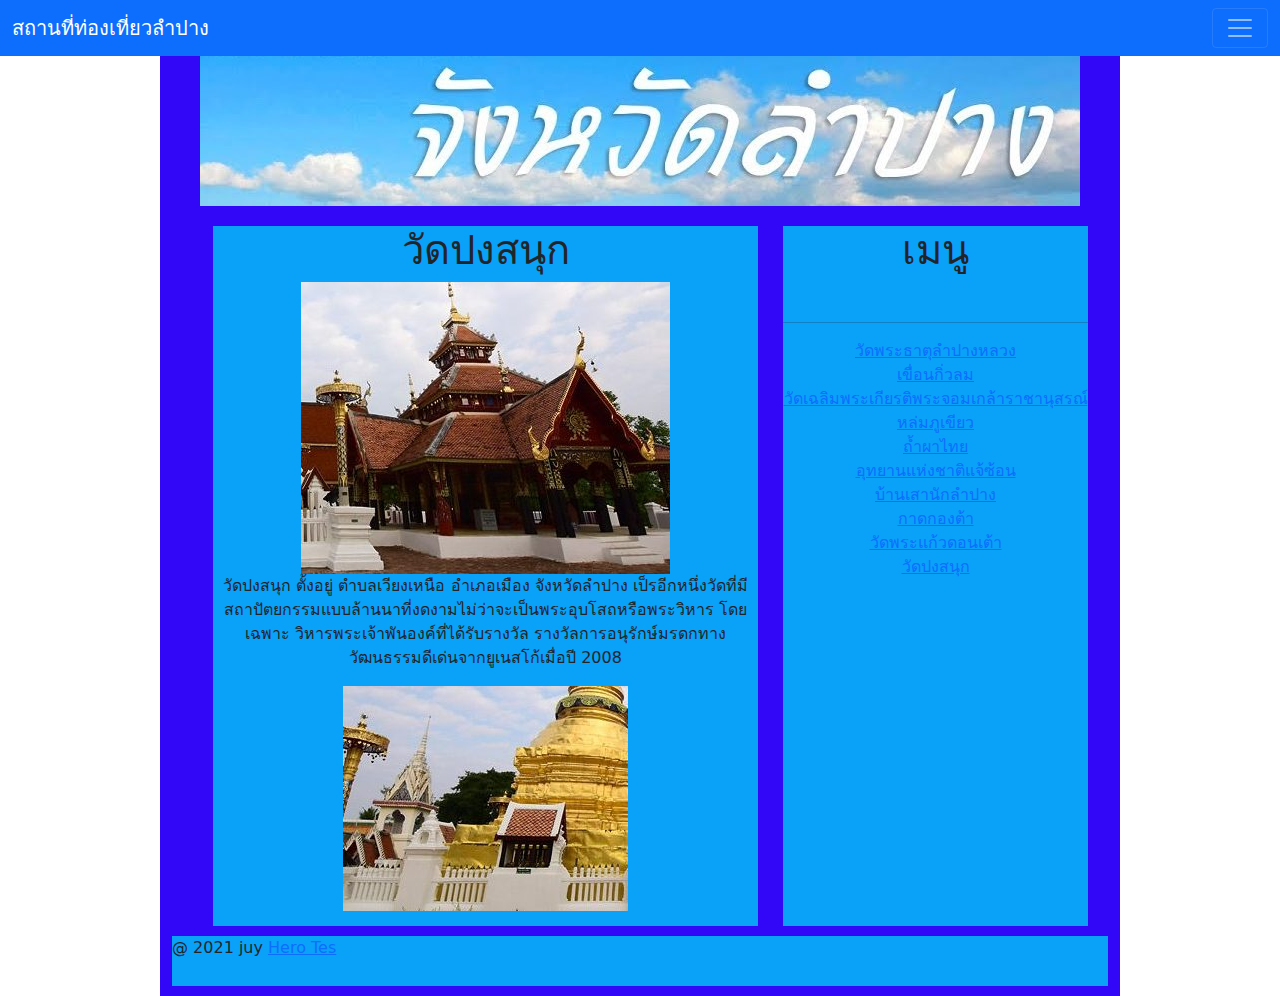
<file: c10.html>
<!DOCTYPE html>
<html lang="en">
  <head>
    <meta charset="UTF-8" />
    <meta name="viewport" content="width=device-width, initial-scale=1.0" />
    <title>สถานที่ท่องเที่ยวลำปาง</title>
    <link rel="stylesheet" href="./css/bootstrap.css" />
    <link rel="stylesheet" href="./css/style.css" />
  </head>
  <body>
    <nav class="navbar navbar-dark bg-primary">
      <div class="container-fluid">
        <a class="navbar-brand" href="#">สถานที่ท่องเที่ยวลำปาง</a>
        <button
          class="navbar-toggler"
          type="button"
          data-bs-toggle="collapse"
          data-bs-target="#navbarSupportedContent"
          aria-controls="navbarSupportedContent"
          aria-expanded="false"
          aria-label="Toggle navigation"
        >
          <span class="navbar-toggler-icon"></span>
        </button>
        <div class="collapse navbar-collapse" id="navbarSupportedContent">
          <ul class="navbar-nav me-auto mb-2 mb-lg-0">
            <li class="nav-item dropdown">
              <a
                class="nav-link dropdown-toggle"
                href="#"
                id="navbarDropdown"
                role="button"
                data-bs-toggle="dropdown"
                aria-expanded="false"
              >
                สถานที่น่าท่องเที่ยว
              </a>
              <ul class="dropdown-menu" aria-labelledby="navbarDropdown">
                <li>
                  <a class="dropdown-item" href="c01.html"
                    >วัดพระธาตุลำปางหลวง</a
                  >
                </li>
                <li>
                  <a class="dropdown-item" href="c02.html">เขื่อนกิ่วลม</a>
                </li>
                <li>
                  <a class="dropdown-item" href="c03.html"
                    >วัดเฉลิมพระเกียรติพระจอมเกล้าราชานุสรณ์</a
                  >
                </li>
                <li>
                  <a class="dropdown-item" href="c04.html">หล่มภูเขียว</a>
                </li>
                <li>
                  <a class="dropdown-item" href="c05.html">เขื่อนกิ่วลม</a>
                </li>
                <li></li>
              </ul>
            </li>
          </ul>
        </div>
      </div>
    </nav>
    <div class="container">
      <header>
        <img src="./images/สถานที่เที่ยงลำปาง (1).jpg" alt="" />
      </header>
      <section>
        <h1>วัดปงสนุก</h1>
        <img src="./images/08 (1).jpg" alt="" />
        <p>
          วัดปงสนุก ตั้งอยู่ ตำบลเวียงเหนือ อำเภอเมือง จังหวัดลำปาง
          เป็รอีกหนึ่งวัดที่มีสถาปัตยกรรมแบบล้านนาที่งดงามไม่ว่าจะเป็นพระอุบโสถหรือพระวิหาร
          โดยเฉพาะ วิหารพระเจ้าพันองค์ที่ได้รับรางวัล
          รางวัลการอนุรักษ์มรดกทางวัฒนธรรมดีเด่นจากยูเนสโก้เมื่อปี 2008
        </p>
        <img src="./images/08 (2).jpg" alt="" />
      </section>
      <aside>
        <h1>เมนู</h1>
        <a href="index.html" target="_blank" rel="noopener noreferrer"></a>
        <br />
        <a href="copy.html" target="_blank" rel="noopener noreferrer"></a>
        <hr />
        <a href="c01.html" target="_blank" rel="noopener noreferrer"
          >วัดพระธาตุลำปางหลวง</a
        >
        <br />
        <a href="c02.html" target="_blank" rel="noopener noreferrer"
          >เขื่อนกิ่วลม</a
        >
        <br />
        <a href="c03.html" target="_blank" rel="noopener noreferrer"
          >วัดเฉลิมพระเกียรติพระจอมเกล้าราชานุสรณ์</a
        >
        <br />
        <a href="c04.html" target="_blank" rel="noopener noreferrer"
          >หล่มภูเขียว</a
        >
        <br />
        <a href="c05.html" target="_blank" rel="noopener noreferrer"
          >ถ้ำผาไทย</a
        >
        <br />
        <a href="c06.html" target="_blank" rel="noopener noreferrer"
          >อุทยานแห่งชาติแจ้ซ้อน</a
        >
        <br />
        <a href="c07.html" target="_blank" rel="noopener noreferrer"
          >บ้านเสานักลำปาง</a
        >
        <br />
        <a href="c08.html" target="_blank" rel="noopener noreferrer"
          >กาดกองต้า</a
        >
        <br />
        <a href="c09.html" target="_blank" rel="noopener noreferrer"
          >วัดพระแก้วดอนเต้า</a
        >
        <br />
        <a href="c10.html" target="_blank" rel="noopener noreferrer"
          >วัดปงสนุก</a
        >
        <br />
      </aside>
      <div class="clearfix"></div>
      <footer>
        <p>
          @ 2021 juy
          <a
            href="https://nathees.com"
            target="_blank"
            rel="noopener noreferrer"
            >Hero Tes</a
          >
        </p>
      </footer>
    </div>
    <script src="./js/bootstrap.js"></script>
  </body>
</html>
</file>
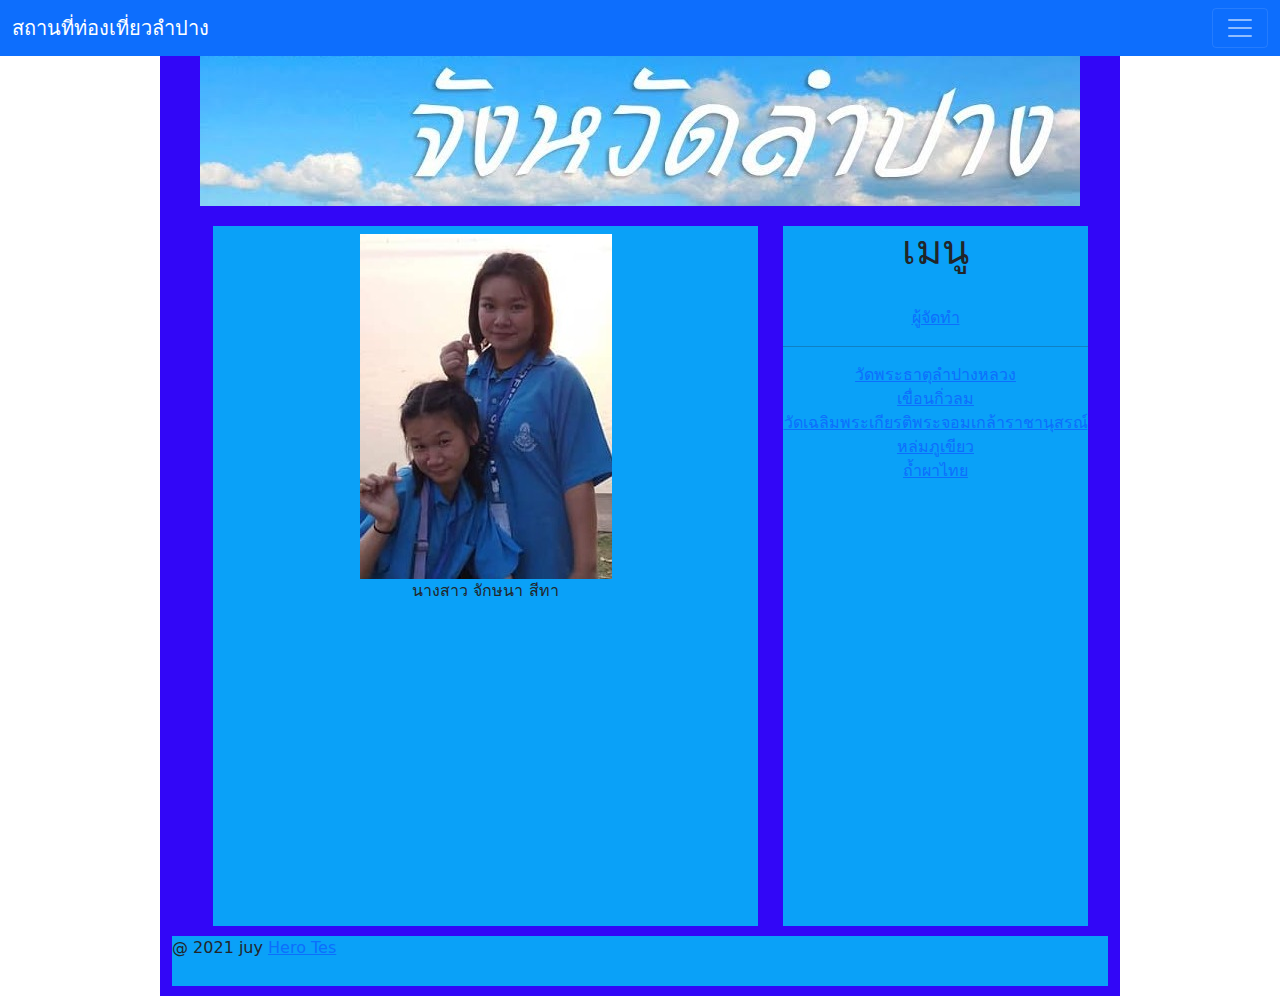
<file: copy.html>
<!DOCTYPE html>
<html lang="en">
  <head>
    <meta charset="UTF-8" />
    <meta name="viewport" content="width=device-width, initial-scale=1.0" />
    <title>สถานที่ท่องเที่ยวลำปาง</title>
    <link rel="stylesheet" href="./css/bootstrap.css" />
    <link rel="stylesheet" href="./css/style.css" />
  </head>
  <body>
    <nav class="navbar navbar-dark bg-primary">
      <div class="container-fluid">
        <a class="navbar-brand" href="#">สถานที่ท่องเที่ยวลำปาง</a>
        <button
          class="navbar-toggler"
          type="button"
          data-bs-toggle="collapse"
          data-bs-target="#navbarSupportedContent"
          aria-controls="navbarSupportedContent"
          aria-expanded="false"
          aria-label="Toggle navigation"
        >
          <span class="navbar-toggler-icon"></span>
        </button>
        <div class="collapse navbar-collapse" id="navbarSupportedContent">
          <ul class="navbar-nav me-auto mb-2 mb-lg-0">
            <li class="nav-item dropdown">
              <a
                class="nav-link dropdown-toggle"
                href="#"
                id="navbarDropdown"
                role="button"
                data-bs-toggle="dropdown"
                aria-expanded="false"
              >
                สถานที่น่าท่องเที่ยว
              </a>
              <ul class="dropdown-menu" aria-labelledby="navbarDropdown">
                <li>
                  <a class="dropdown-item" href="c01.html"
                    >วัดพระธาตุลำปางหลวง</a
                  >
                </li>
                <li>
                  <a class="dropdown-item" href="c02.html">เขื่อนกิ่วลม</a>
                </li>
                <li>
                  <a class="dropdown-item" href="c03.html"
                    >วัดเฉลิมพระเกียรติพระจอมเกล้าราชานุสรณ์</a
                  >
                </li>
                <li>
                  <a class="dropdown-item" href="c04.html">หล่มภูเขียว</a>
                </li>
                <li>
                  <a class="dropdown-item" href="c05.html">เขื่อนกิ่วลม</a>
                </li>
                <li></li>
              </ul>
            </li>
          </ul>
        </div>
      </div>
    </nav>
    <div class="container">
      <header>
        <img src="./images/สถานที่เที่ยงลำปาง (1).jpg" alt="" />
      </header>
      <section>
        <h1></h1>
        <img src="./images/ยะ99.jpg" alt="" />

        <p>นางสาว จักษนา สีทา</p>
      </section>
      <aside>
        <h1>เมนู</h1>
        <a href="index.html" target="_blank" rel="noopener noreferrer"></a>
        <br />
        <a href="copy.html" target="_blank" rel="noopener noreferrer"
          >ผู้จัดทำ</a
        >
        <hr />
        <a href="c01.html" target="_blank" rel="noopener noreferrer"
          >วัดพระธาตุลำปางหลวง</a
        >
        <br />
        <a href="c02.html" target="_blank" rel="noopener noreferrer"
          >เขื่อนกิ่วลม</a
        >
        <br />
        <a href="c03.html" target="_blank" rel="noopener noreferrer"
          >วัดเฉลิมพระเกียรติพระจอมเกล้าราชานุสรณ์</a
        >
        <br />
        <a href="c04.html" target="_blank" rel="noopener noreferrer"
          >หล่มภูเขียว</a
        >
        <br />
        <a href="c05.html" target="_blank" rel="noopener noreferrer"
          >ถ้ำผาไทย</a
        >
        <br />
      </aside>
      <div class="clearfix"></div>
      <footer>
        <p>
          @ 2021 juy
          <a
            href="https://nathees.com"
            target="_blank"
            rel="noopener noreferrer"
            >Hero Tes</a
          >
        </p>
      </footer>
    </div>
    <script src="./js/bootstrap.js"></script>
  </body>
</html>
</file>
<file: css/style.css>
* {
  margin: 0;
  padding: 0;
}

.clearfix {
  clear: both;
}

.container {
  width: 960px;
  margin: 0 auto;
  background: rgb(50, 6, 247);
  overflow: hidden;
}
header {
  text-align: center;
  width: 880px;
  height: 150px;
  background: rgb(10, 161, 248);
  margin: 0 auto;
}
section {
  margin-left: 41px;
  margin-top: 20px;
  text-align: center;
  width: 545px;
  height: 700px;
  background: rgb(10, 161, 248);
  float: left;
}
aside {
  margin-left: 25px;
  margin-top: 20px;
  width: 305px;
  height: 700px;
  text-align: center;
  background: rgb(10, 161, 248);
  float: left;
}

footer {
  background: rgb(10, 161, 248);
  height: 50px;
  margin: 10px auto;
}
</file>
